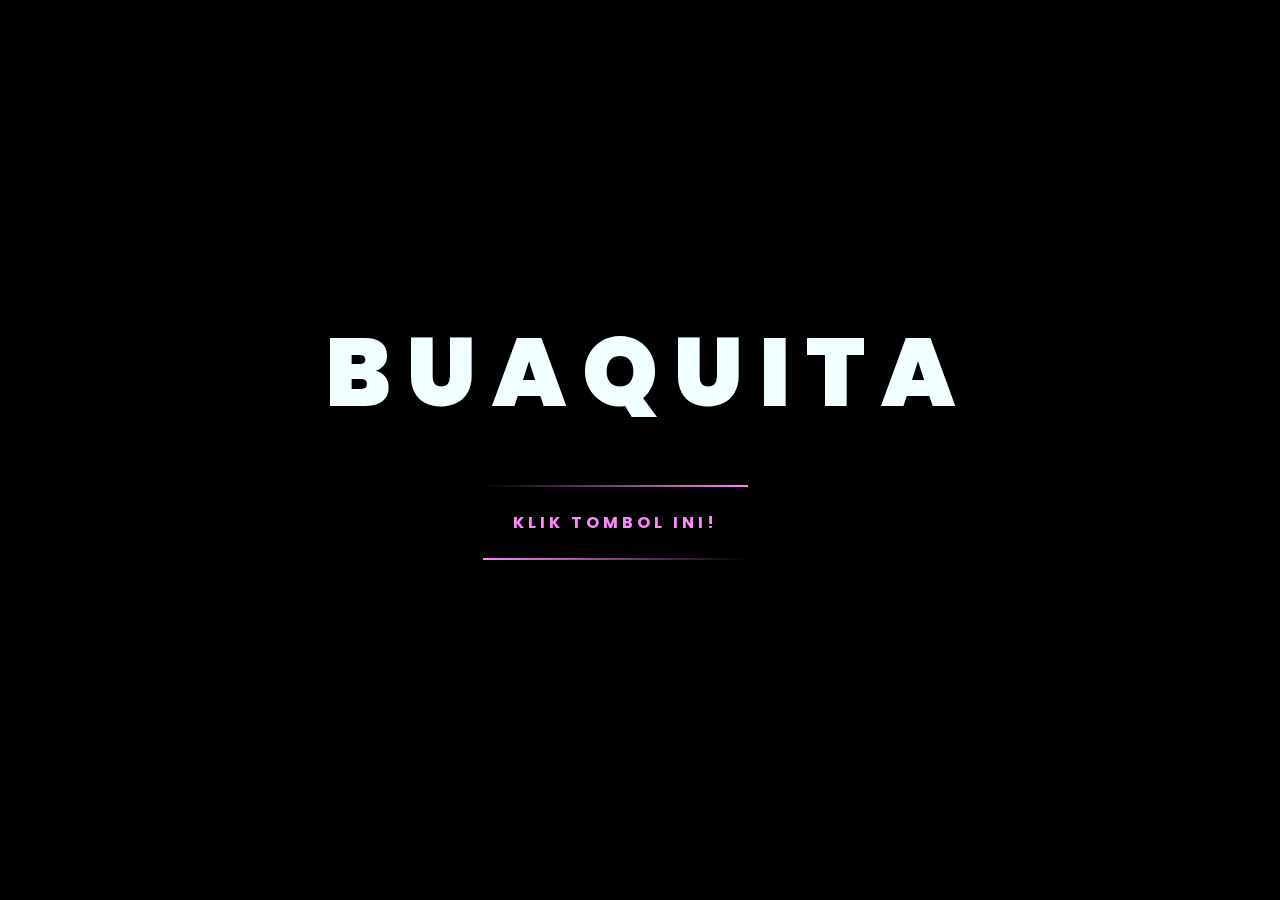
<file: index.html>
<!DOCTYPE html>
<html lang="en">
<head>
    <meta charset="UTF-8">
    <meta http-equiv="X-UA-Compatible" content="IE=edge">
    <meta name="viewport" content="width=device-width, initial-scale=1.0">
    <link rel="stylesheet" href="css/style.css">
    <link rel="icon" href="img/flowers.png" type="image/x-icon">
    <title>flowers</title>
</head>
<body>
    <div class="greetings">
    <!-- silahkan menambah kata sesuai keinginan dengan <span>text...</span -->
    
        <span>B</span>
        <span>U</span>
        <span>A</span>
        <span>Q</span>
        <span>U</span>
        <span>I</span>       
        <span>T</span>
        <span>A</span>
    </div>
    <!-- <div class="description">
        <span>Aku ada hadiah spesial buat kamu!!</span>
    </div> -->
    <a href="flower.html">
        <span></span>
        <span></span>
        <span></span>
        <span></span>
        Klik tombol ini!
    </a>
</body>
</html>
</file>
<file: css/style.css>
@import url('https://fonts.googleapis.com/css2?family=Poppins:ital,wght@0,500;1,900&display=swap');
*{
    font-family: 'Poppins',cursive;
}


*{
    margin: 0;
    padding: 0;
    box-sizing: border-box;
}
body{
    display: flex;
    justify-content: center;
    align-items: center;
    height: 100vh;
    background: #050801;
    font-family: 'Raleway', sans-serif;
    font-weight: bold;
}
a{
    position: relative;
    display: inline-block;
    padding: 25px 30px;
    margin: 40px 0;
    color: #03e9f4;
    text-decoration: none;
    text-transform: uppercase;
    transition: 0.5s;
    letter-spacing: 4px;
    overflow: hidden;
    margin-right: 50px;
   
}
a:hover{
    background: #03e9f4;
    color: #050801;
    box-shadow: 0 0 5px #03e9f4,
                0 0 25px #03e9f4,
                0 0 50px #03e9f4,
                0 0 200px #03e9f4;
     -webkit-box-reflect:below 1px linear-gradient(transparent, #0005);
}
a:nth-child(1){
    filter: hue-rotate(270deg);
}
a:nth-child(2){
    filter: hue-rotate(110deg);
}
a span{
    position: absolute;
    display: block;
}
a span:nth-child(1){
    top: 0;
    left: 0;
    width: 100%;
    height: 2px;
    background: linear-gradient(90deg,transparent,#03e9f4);
    animation: animate1 1s linear infinite;
}
@keyframes animate1{
    0%{
        left: -100%;
    }
    50%,100%{
        left: 100%;
    }
}
a span:nth-child(2){
    top: -100%;
    right: 0;
    width: 2px;
    height: 100%;
    background: linear-gradient(180deg,transparent,#03e9f4);
    animation: animate2 1s linear infinite;
    animation-delay: 0.25s;
}
@keyframes animate2{
    0%{
        top: -100%;
    }
    50%,100%{
        top: 100%;
    }
}
a span:nth-child(3){
    bottom: 0;
    right: 0;
    width: 100%;
    height: 2px;
    background: linear-gradient(270deg,transparent,#03e9f4);
    animation: animate3 1s linear infinite;
    animation-delay: 0.50s;
}
@keyframes animate3{
    0%{
        right: -100%;
    }
    50%,100%{
        right: 100%;
    }
}


a span:nth-child(4){
    bottom: -100%;
    left: 0;
    width: 2px;
    height: 100%;
    background: linear-gradient(360deg,transparent,#03e9f4);
    animation: animate4 1s linear infinite;
    animation-delay: 0.75s;
}
@keyframes animate4{
    0%{
        bottom: -100%;
    }
    50%,100%{
        bottom: 100%;
    }
}

body{
    color: azure;
    width: 100%;
    height: 100vh;
    display: flex;
    flex-direction: column;
    align-items: center;
    justify-content: center;
    background-color: black;
}
.greetings{
    font-size: 6rem;
    font-weight: 900;
}
.greetings > span{
    animation: glow 2.5s ease-in-out infinite;
}
@keyframes glow{
    0%, 100%{
        color: #fff;
        text-shadow: 0 0 12px #39c6d6, 0 0 50px #39c6d6, 0 0 100px #39c6d6;
    }
    10%, 90%{
        color: #111;
        text-shadow: none;
    }
}
.greetings > span:nth-child(2){
    animation-delay: .2s ;
}
.greetings > span:nth-child(3){
    animation-delay: .4s ;
}
.greetings > span:nth-child(4){
    animation-delay: .6s;
}
.greetings > span:nth-child(5){
    animation-delay: .8s;
}
.greetings > span:nth-child(6){
    animation-delay: .10s;
}
.greetings > span:nth-child(7){
    animation-delay: .12s;
}
.greetings > span:nth-child(8){
    animation-delay: .14s;
}

.description{
    font-size: 1.5rem;
    margin-bottom: 20px;
}

.button a{
    text-decoration: none;
    font-size: 1rem;
    color: #111;
}

@media screen and (max-width:574px){
    .greetings{
        display: block;
        font-size: 3rem;
        font-weight: 500;
        text-align: center;
    }
    .description{
        font-size: 1rem;
    }
    
    .button a{
        font-size: .5rem;
    }
}
</file>
